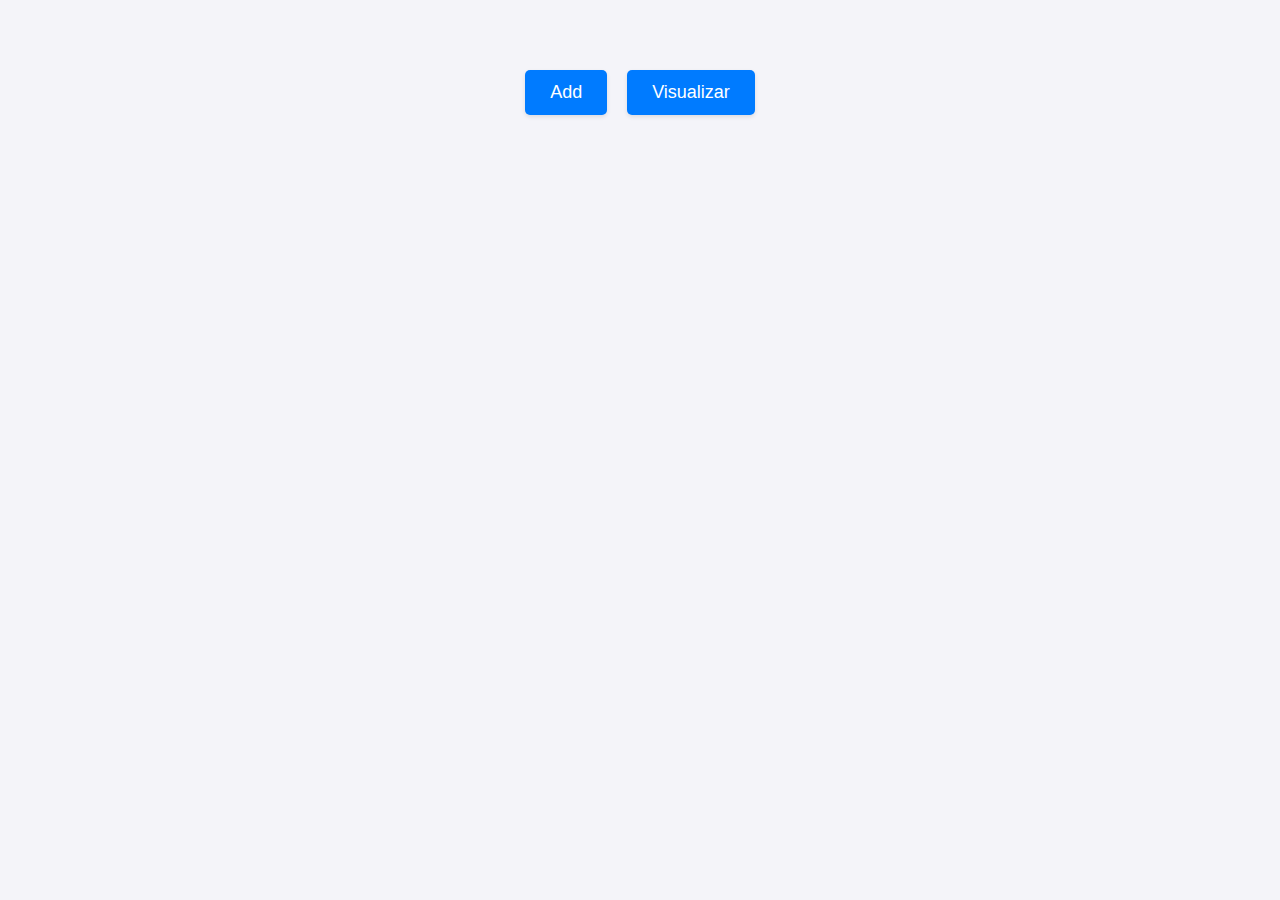
<file: index.html>
<!DOCTYPE html>
<html lang="pt-BR">
<head>
    <meta charset="UTF-8">
    <meta name="viewport" content="width=device-width, initial-scale=1.0">
    <title>Exemplo de Site</title>
    <link rel="stylesheet" href="styles.css">
</head>
<body>
    <!-- Tela 1 -->
    <div id="tela1" class="tela">
        <div class="container">
            <button id="addBtn">Add</button>
            <button id="visualizarBtn">Visualizar</button>
        </div>
    </div>
    
    <!-- Tela 3 (Formulário de Adição + Seleção de Listas) -->
    <div id="tela3" class="tela" style="display: none;">
        <div class="container">
            <button id="criarListaBtn">Criar Lista</button>
            <select id="minhasListas">
                <option value="">Suas Listas</option>
            </select>
            <div id="imagePreview" class="image-placeholder">Imagem</div>
            <textarea id="imageDescription" placeholder="Caixa para escrever informação"></textarea>
            <input type="text" id="urlLink" placeholder="URL ou link externo">
            <button id="salvarBtn">Salvar</button>
            <button id="voltarBtn">Voltar</button>
        </div>
    </div>
    
    <script src="script.js"></script>
</body>
</html>
</file>
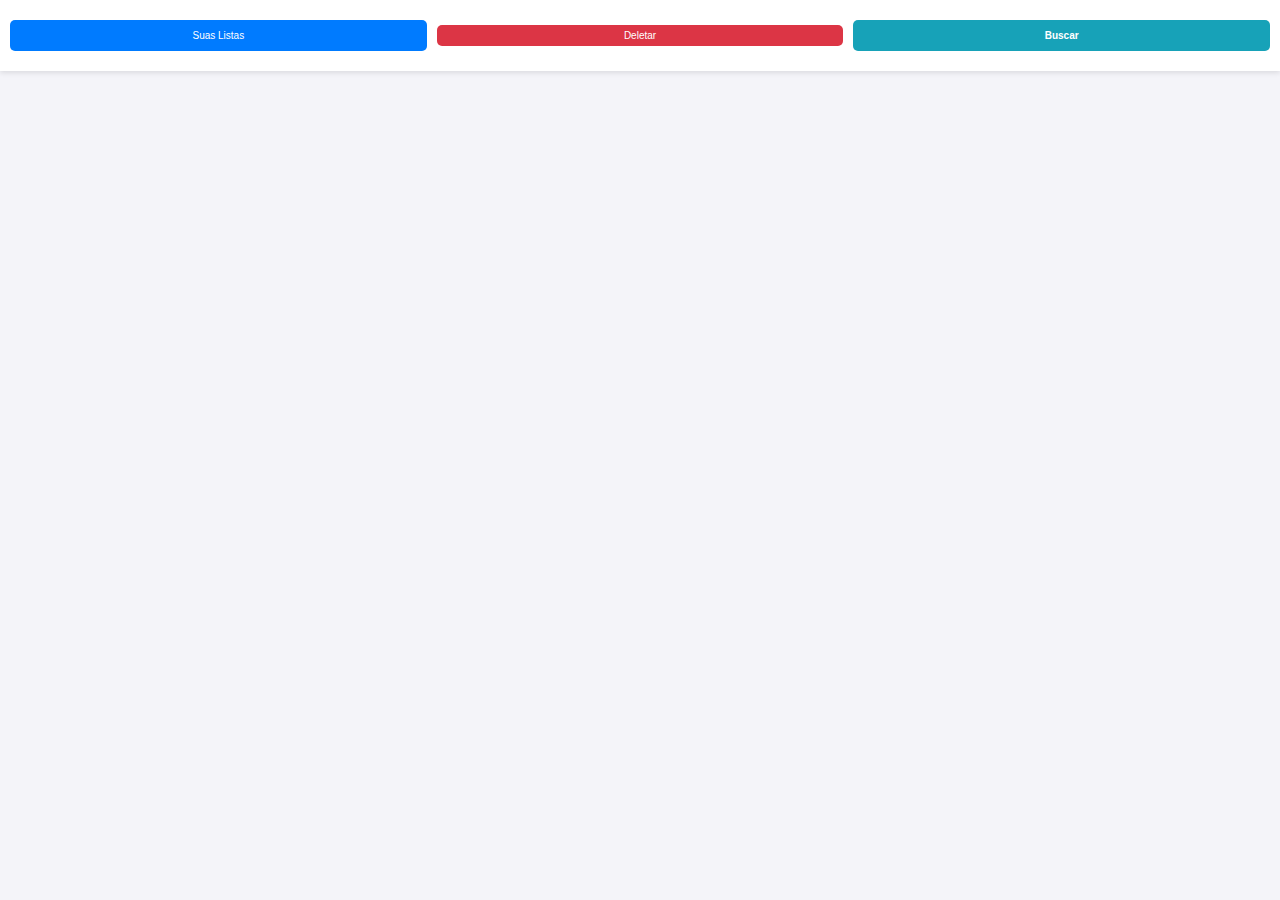
<file: visualizar.html>
<!DOCTYPE html>
<html lang="pt-BR">
<head>
    <meta charset="UTF-8">
    <meta name="viewport" content="width=device-width, initial-scale=1.0">
    <title>Visualizar Itens Salvos</title>
    <link rel="stylesheet" href="visualizar.css">
</head>
<body>
    <div class="container">
      <br><br>
        <!-- Contêiner fixo para o dropdown -->
        <div class="dropdown-container">
            <div class="dropdown">
                <button class="dropdown-btn">Suas Listas</button>
                <button class="delete-btn" onclick="deletarSelecionado()">Deletar</button>
                <button class="search-btn">Buscar</button> <!-- Novo botão de busca -->
                <div class="dropdown-content" id="listasDropdown"></div> <!-- Onde as listas vão aparecer -->
            </div> <!-- Onde as listas vão aparecer -->
            <!-- Exemplo de item da lista -->
        </div>

        <!-- Contêiner para grupos de formulários (listas do usuário) -->
        <div id="groupContainer"></div>
        
        <!-- Novo contêiner para os resultados da busca -->
        <div id="searchResultContainer" class="search-result-group"></div>
            </div>
        </div>

        <!-- Caixa Modal para Notas -->
        <div id="modalNotas" class="modal">
            <div class="modal-content">
                <p id="notasDescricao"></p> <!-- Aqui vai o texto da descrição -->
                <button class="close-btn" onclick="fecharModalNotas()">Fechar</button>
            </div>
        </div>
    </div>
    
    <script src="visualizar.js"></script>
</body>
</html>
</file>
<file: styles.css>
/* Estilo base da página */
body {
  font-family: Arial, sans-serif;
  margin: 0;
  padding: 0;
  box-sizing: border-box;
  background-color: #f4f4f9;
}

/* Contêiner principal */
.container {
  width: 100%;
  margin: 0 auto;
  padding-top: 20px;
}

/* Botões da página principal */
button {
  padding: 12px 25px;
  font-size: 18px;
  cursor: pointer;
  background-color: #007bff;
  color: white;
  border: none;
  border-radius: 5px;
  transition: background-color 0.3s;
}

button:hover {
  opacity: 0.9;
}

/* Estilo para o contêiner de botões na tela principal */
#tela1 .container {
  display: flex;
  justify-content: center;
  gap: 20px;
  margin-top: 50px;
}

/* Estilo para a tela de adição (tela3) */
#tela3 .container {
  display: flex;
  flex-direction: column;
  align-items: center;
  gap: 20px;
  padding: 40px;
  max-width: 500px;
  margin: 0 auto;
  background-color: white;
  border-radius: 10px;
  box-shadow: 0 4px 8px rgba(0, 0, 0, 0.1);
}

/* Estilo para a prévia da imagem */
#imagePreview {
  width: 100%;
  max-width: 350px;
  height: 200px;
  background-color: #d9d9d9;
  display: flex;
  justify-content: center;
  align-items: center;
  color: #555;
  font-size: 16px;
  border: 2px dashed #ccc;
  border-radius: 10px;
}

/* Ajuste para o select (Suas Listas) */
select {
  width: 100%;
  max-width: 350px;
  padding: 10px;
  margin-bottom: 20px;
  border: 2px solid #ccc;
  border-radius: 5px;
  font-size: 16px;
}

/* Estilo para os campos de entrada de texto e textarea */
input[type="text"], textarea {
  width: 100%;
  max-width: 350px;
  padding: 15px;
  border: 2px solid #ccc;
  border-radius: 5px;
  font-size: 16px;
  box-sizing: border-box;
  margin-bottom: 20px;
}

/* Estilo para os botões de salvar e voltar */
button#salvarBtn {
  background-color: #28a745;
}

button#salvarBtn:hover {
  background-color: #218838;
}

button#voltarBtn {
  background-color: #dc3545;
}

button#voltarBtn:hover {
  background-color: #c82333;
}

button#criarListaBtn {
  background-color: #007bff;
}

button#criarListaBtn:hover {
  background-color: #0056b3;
}

/* Estilo para o contêiner de botões */
#tela3 .container button {
  width: 100%;
  max-width: 120px;
}

/* Sombreamento leve para dar destaque */
button {
  box-shadow: 0 2px 4px rgba(0, 0, 0, 0.1);
}
</file>
<file: visualizar.css>
/* Estilo base da página */
body {
  font-family: Arial, sans-serif;
  margin: 0;
  padding: 0;
  box-sizing: border-box;
  background-color: #f4f4f9;
}

/* Contêiner principal */
.container {
  width: 100%;
  margin: 0 auto;
  padding-top: 20px;
}

/* Título principal */
h1 {
  text-align: center;
  margin-bottom: 20px;
}

/* Contêiner para o dropdown com sticky */
.dropdown-container {
  position: fixed;
  top: 0;
  width: 100%;
  background-color: white;
  z-index: 100;
  padding: 10px 0;
  box-shadow: 0 2px 5px rgba(0, 0, 0, 0.1);
}




/* Alinhar os botões dentro do contêiner de dropdown */
.dropdown {
  display: flex;
  justify-content: space-between; /* Distribui os botões entre os extremos e o centro */
  align-items: center;
  padding: 10px; /* Adiciona um pouco de espaço ao redor */
}

/* Centralizar o botão dropdown */
.dropdown-btn {
  margin: 0 auto; /* Remove a margem automática para centralizar */
}

/* Ajuste nas margens para melhor espaçamento */
.delete-btn, .search-btn {
  margin: 0; /* Remove margens laterais desnecessárias */
}

/* Adicionar espaço entre os botões */
.dropdown > * {
  flex: 1; /* Garante que todos os botões ocupem o mesmo espaço */
  text-align: center; /* Centraliza o conteúdo dos botões */
}




/* Botão do dropdown com tamanho fixo e truncamento de texto */
.dropdown-btn {
  width: 200px; /* Define um tamanho fixo para o botão */
  padding: 10px 20px;
  font-size: 10px;
  cursor: pointer;
  background-color: #007bff;
  color: white;
  border: none;
  border-radius: 5px;
  transition: background-color 0.3s;
  text-align: center;
  white-space: nowrap; /* Evita que o texto quebre em múltiplas linhas */
  overflow: hidden; /* Oculta o texto que ultrapassar o tamanho do botão */
  text-overflow: ellipsis; /* Adiciona "..." quando o texto for muito longo */
}

.dropdown-btn:hover {
  background-color: #0056b3;
}

/* Ajuste da caixa do dropdown */
.dropdown-content {
  display: none;
  position: absolute;
  background-color: #f9f9f9;
  min-width: 160px;
  max-width: 90vw;
  max-height: 200px;
  overflow-y: auto;
  box-shadow: 0 8px 16px rgba(0, 0, 0, 0.2);
  z-index: 1;
  left: 0;
  right: 0;
  margin: 0 auto;
  top: 60px; /* Ajusta a distância da caixa em relação ao botão */
}

/* Ajuste nos links do dropdown para que toda a área seja clicável */
.dropdown-content a {
  color: black;
  padding: 12px 16px;
  text-decoration: none;
  display: block;
  white-space: nowrap; /* Impede quebra de linha */
  overflow: hidden;
  text-overflow: ellipsis; /* Trunca o texto se for muito longo */
  width: 100%; /* Faz com que o item ocupe 100% da largura */
  box-sizing: border-box; /* Garante que o padding seja considerado na largura total */
}

.dropdown-content a:hover {
  background-color: #f1f1f1;
}

/* Estilo para o botão de deletar */
.delete-btn {
  padding: 5px 15px;
  font-size: 10px;
  cursor: pointer;
  background-color: #dc3545;
  color: white;
  border: none;
  border-radius: 5px;
  margin-left: 10px;
  transition: background-color 0.3s;
}

.delete-btn:hover {
  background-color: #c82333;
}

/* Estilo para o botão de busca */
.search-btn {
  padding: 10px 20px;
  font-size: 10px;
  cursor: pointer;
  background-color: #17a2b8; /* Cor diferenciada para o botão de busca */
  color: white;
  border: none;
  border-radius: 5px;
  margin-left: 10px; /* Espaço entre o botão delete e o botão de busca */
  transition: background-color 0.3s;
  font-weight: bold; /* Deixa o texto do botão mais chamativo */
}

.search-btn:hover {
  background-color: #138496; /* Efeito ao passar o mouse sobre o botão */
}

/* Estilo para o item da lista no dropdown */
.lista-item {
  display: flex;
  justify-content: space-between; /* Mantém o nome à esquerda e o botão à direita */
  align-items: center;
  padding: 5px;
}

/* Estilo para o botão de deletar */
.btn-delete {
  background-color: red;
  color: white;
  border: none;
  padding: 5px;
  cursor: pointer;
  border-radius: 3px;
  font-size: 12px;
}

.btn-delete:hover {
  background-color: darkred;
}


/* Contêiner para grupos de formulários */
#groupContainer {
  display: flex;
  flex-wrap: wrap;
  gap: 20px;
  justify-content: center;
  margin-top: 20px;
}

/* Contêiner para cada grupo de 3 formulários */
.image-group {
  display: flex;
  justify-content: center;
  padding: 20px;
  border-radius: 15px;
  background: linear-gradient(135deg, #f5f7fa, #c3cfe2);
  box-shadow: 0 4px 10px rgba(0, 0, 0, 0.2);
  width: 100% !important;
  margin: 0 auto 20px auto;
  gap: 20px;
  box-sizing: border-box;
}

/* Estilo para cada formulário individual */
.image-form {
  flex: 1;
  max-width: 30%;
  padding: 10px;
  background-color: white;
  border-radius: 8px;
  box-shadow: 0 1px 3px rgba(0, 0, 0, 0.1);
  box-sizing: border-box;
}

/* Estilo das imagens */
.image-form img {
  max-width: 100%;
  max-height: 150px;
  width: auto;
  height: auto;
  display: block;
  margin: 0 auto;
  object-fit: cover;
}

/* Estilo para a imagem selecionada */
.selecionada {
  border: 3px solid #007bff;
  opacity: 0.8;
}

/* Estilo para o contêiner de botões */
.btn-group {
  display: flex;
  justify-content: space-between;
  margin-top: 10px;
  padding: 0 10px;
}

/* Estilo para os botões "Link" e "Notas" */
.btn {
  width: 45%;
  padding: 5px;
  font-size: 8px;
  border: none;
  border-radius: 5px;
  cursor: pointer;
  text-align: center;
  transition: background-color 0.3s;
}

/* Botão "Link" (verde) */
.btn-link {
  background-color: #28a745;
  color: white;
}

.btn-link:hover {
  background-color: #218838;
}

/* Botão "Notas" (amarelo) */
.btn-notes {
  background-color: #ffc107;
  color: black;
}

.btn-notes:hover {
  background-color: #e0a800;
}

/* Estilo da caixa modal para notas */
.modal {
  display: none;
  position: fixed;
  z-index: 1000;
  left: 0;
  top: 0;
  width: 100%;
  height: 100%;
  background-color: rgba(0, 0, 0, 0.5);
}

.modal-content {
  position: absolute;
  top: 50%;
  left: 50%;
  transform: translate(-50%, -50%);
  background-color: white;
  padding: 20px;
  border: 2px solid black;
  width: 300px;
  max-height: 300px;
  overflow-y: auto;
}

.modal-content p {
  word-wrap: break-word;
  white-space: pre-wrap;
}

.close-btn {
  background-color: #007bff;
  color: white;
  border: none;
  padding: 5px 10px;
  cursor: pointer;
  float: right;
  margin-top: 10px;
  border-radius: 5px;
}

.close-btn:hover {
  background-color: #0056b3;
}

/* Novo contêiner para os resultados da busca */
#searchResultContainer {
  display: none; /* Começa escondido, será mostrado quando a busca for feita */
  flex-wrap: wrap;
  gap: 10px;
  margin-bottom: 20px;
  justify-content: center; /* Centraliza os resultados */
}

/* Estilo das imagens no resultado da busca */
.search-result-form img {
  max-width: 100%; /* Garante que a imagem não ultrapasse a largura do contêiner */
  max-height: 200px;
  object-fit: cover;
  border-radius: 5px;
  cursor: pointer;
  box-shadow: 0 4px 8px rgba(0, 0, 0, 0.1);
}

/* Contêiner de botões para os resultados da busca */
.search-result-btn-group {
  display: flex;
  justify-content: space-around;
  margin-top: 10px;
}

/* Formulário que agrupa cada imagem e seus botões no resultado da busca */
.search-result-form {
  display: flex;
  flex-direction: column;
  align-items: center;
  width: 30%;
  padding: 10px;
  box-sizing: border-box;
}

/* Responsividade para telas menores */
@media (max-width: 768px) {
  .search-result-form {
    width: 45%;
  }
}

@media (max-width: 480px) {
  .search-result-form {
    width: 100%;
  }
}
</file>
